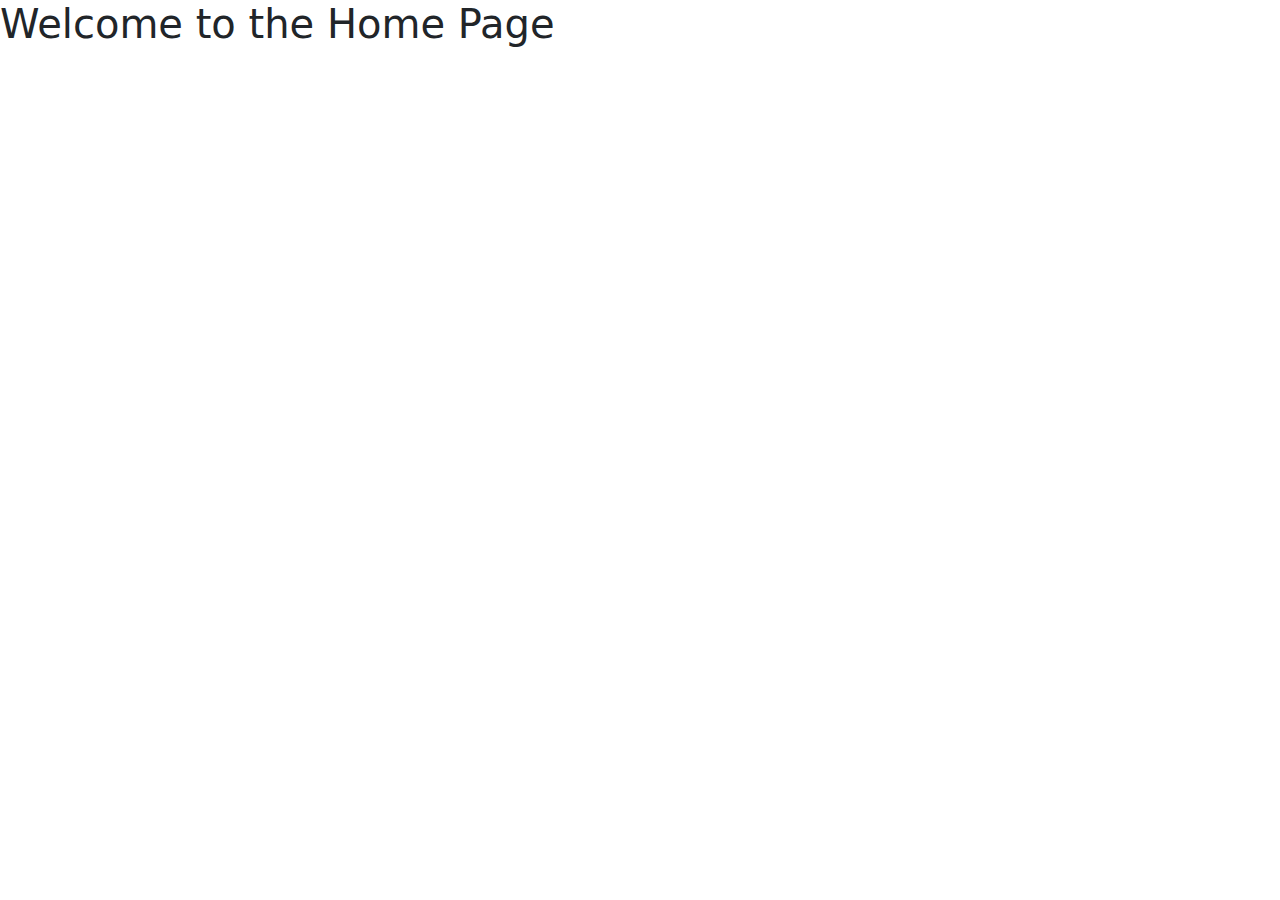
<file: static/index.html>
<!DOCTYPE html>
<html lang="en">
<head>
    <meta charset="UTF-8">
    <meta name="viewport" content="width=device-width, initial-scale=1.0">
    <title>Home</title>
    <link rel="stylesheet" href="https://cdn.jsdelivr.net/npm/bootstrap@5.1.3/dist/css/bootstrap.min.css">
</head>
<body>
    <h1>Welcome to the Home Page</h1>
    <script src="https://cdn.jsdelivr.net/npm/bootstrap@5.1.3/dist/js/bootstrap.bundle.min.js"></script>
</body>
</html>
</file>
